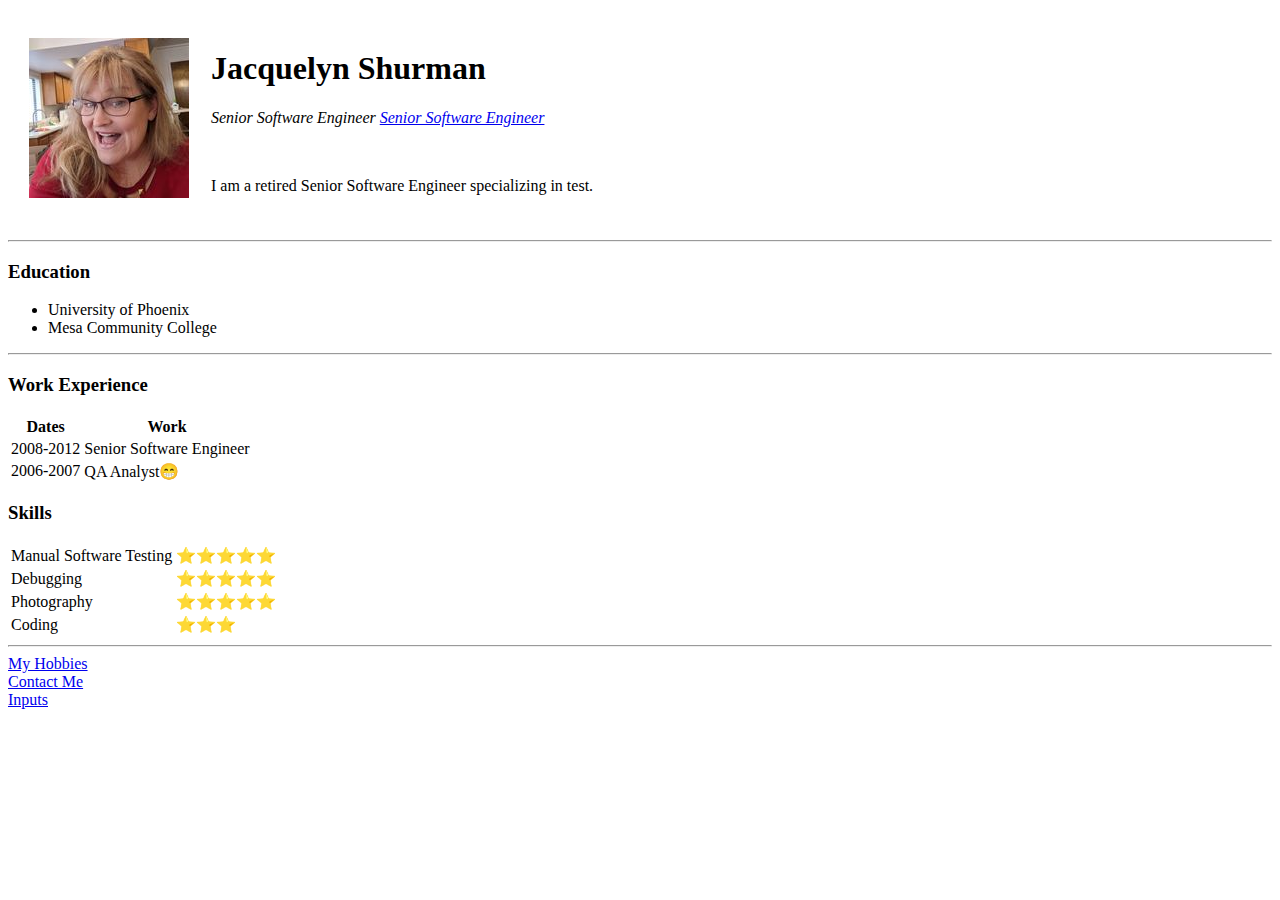
<file: index.html>
<!DOCTYPE html>
<html lang="en" dir="ltr">

<head>
  <meta charset="utf-8">
  <title>Jacquelyn's Personal Site</title>
  <link rel="stylesheet" href="https://jshurman1.github.io/cv1/blob/main/CSS/styles.css">
</head>

<body>
  <table cellspacing="20">
    <tr>
      <td><img class="me circular" src="me.jpg" alt="Jacquelyn profile picture"></td>
      <td>
        <h1>Jacquelyn Shurman</h1>
        <p><em>Senior Software Engineer <a href="https://www.fullstackacademy.com/blog/what-do-software-engineers-do#:~:text=What%20is%20a%20Software%20Engineer,and%20run%20network%20control%20systems.">Senior Software Engineer</a></em></p>
        <br>
        <p>I am a retired Senior Software Engineer specializing in test.</p>
      </td>

    </tr>
  </table>


  <hr>
  <h3>Education</h3>
  <ul>
    <li>University of Phoenix</li>
    <li>Mesa Community College</li>
  </ul>
  <hr>
  <h3>Work Experience</h3>
  <table>
    <thead>
      <th>Dates</th>
      <th>Work</th>
    </thead>
    <tr>
      <td>2008-2012</td>
      <td>Senior Software Engineer</td>
    </tr>
    <tr>
      <td>2006-2007</td>
      <td>QA Analyst😁</td>
    </tr>
  </table>
  <h3>Skills</h3>
  <table>
    <tr>
      <td>Manual Software Testing</td>
      <td>⭐⭐⭐⭐⭐</td>
    </tr>
    <tr>
      <td>Debugging</td>
      <td>⭐⭐⭐⭐⭐</td>
    </tr>
    <tr>
      <td>Photography</td>
      <td>⭐⭐⭐⭐⭐</td>
    </tr>
    <tr>
      <td>Coding</td>
      <td>⭐⭐⭐</td>
    </table>
  <hr>
  <a href="Hobbies.html">My Hobbies</a>
  <br>
  <a href="contact.html">Contact Me</a>
  <br>
  <a href="inputs.html">Inputs</a>
  <br>
</body>

</html>
</file>
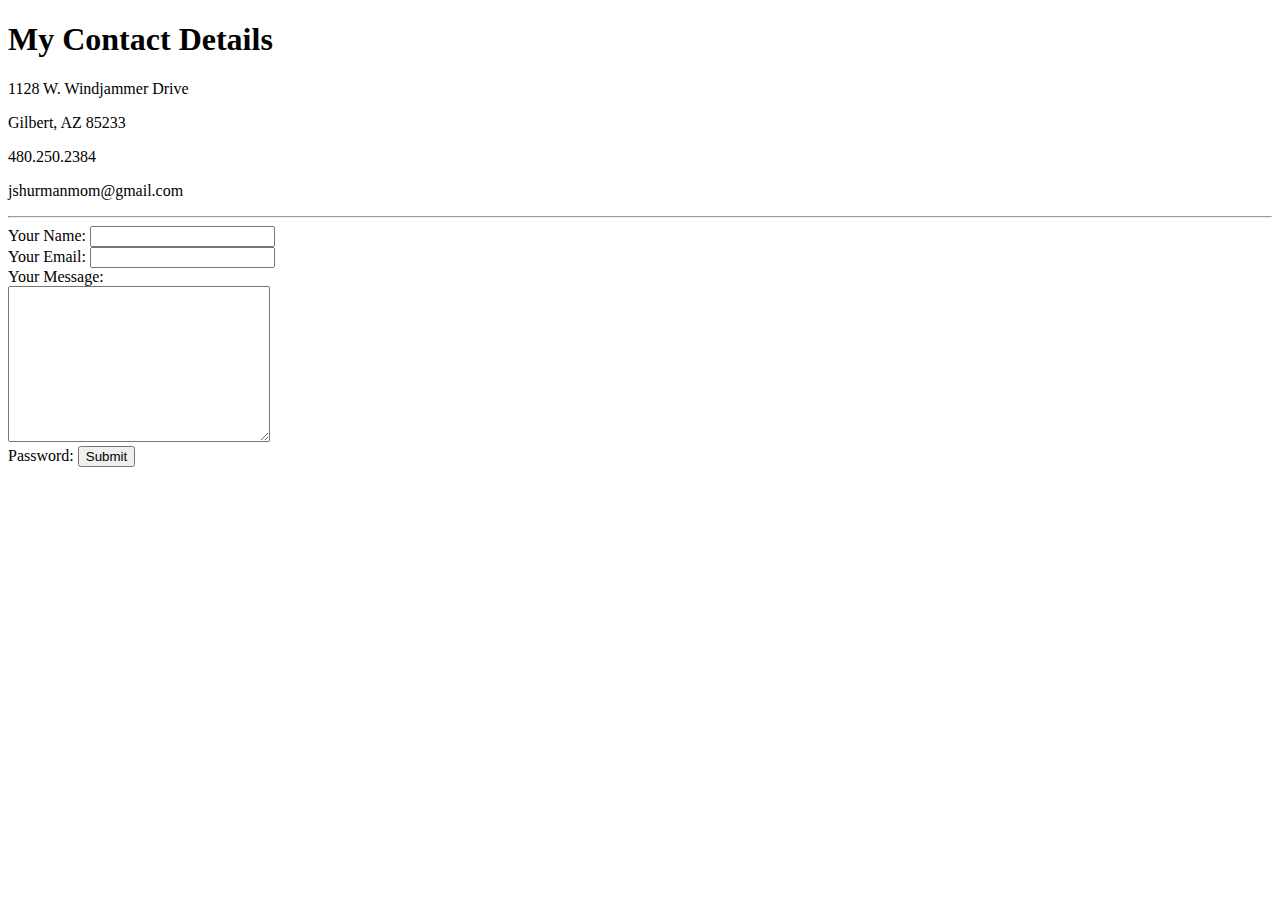
<file: contact.html>
<!DOCTYPE html>
<html lang="en" dir="ltr">
  <head>
    <meta charset="utf-8">
    <title>Contact Me</title>
  </head>
  <body>
    <h1>My Contact Details</h1>
    <p>1128 W. Windjammer Drive</p>
    <p>Gilbert, AZ  85233</p>
    <p>480.250.2384</p>
    <p>jshurmanmom@gmail.com</p>
    <hr>
    <form action="mailto:jshurmanmom@gmail.com" method="post" enctype="text/plain">
      <label>Your Name:</label>
      <input type="text" name="yourName" value=""><br>
      <label>Your Email:</label>
      <input type="email" name="yourEmail" value=""><br>
      <label>Your Message:</label>
      <br>
      <textarea name="yourMessage" rows="10" cols="30"></textarea><br>
      <label>Password:</label>
      <input type="submit" name="">
    </form>
  </body>
</html>
</file>
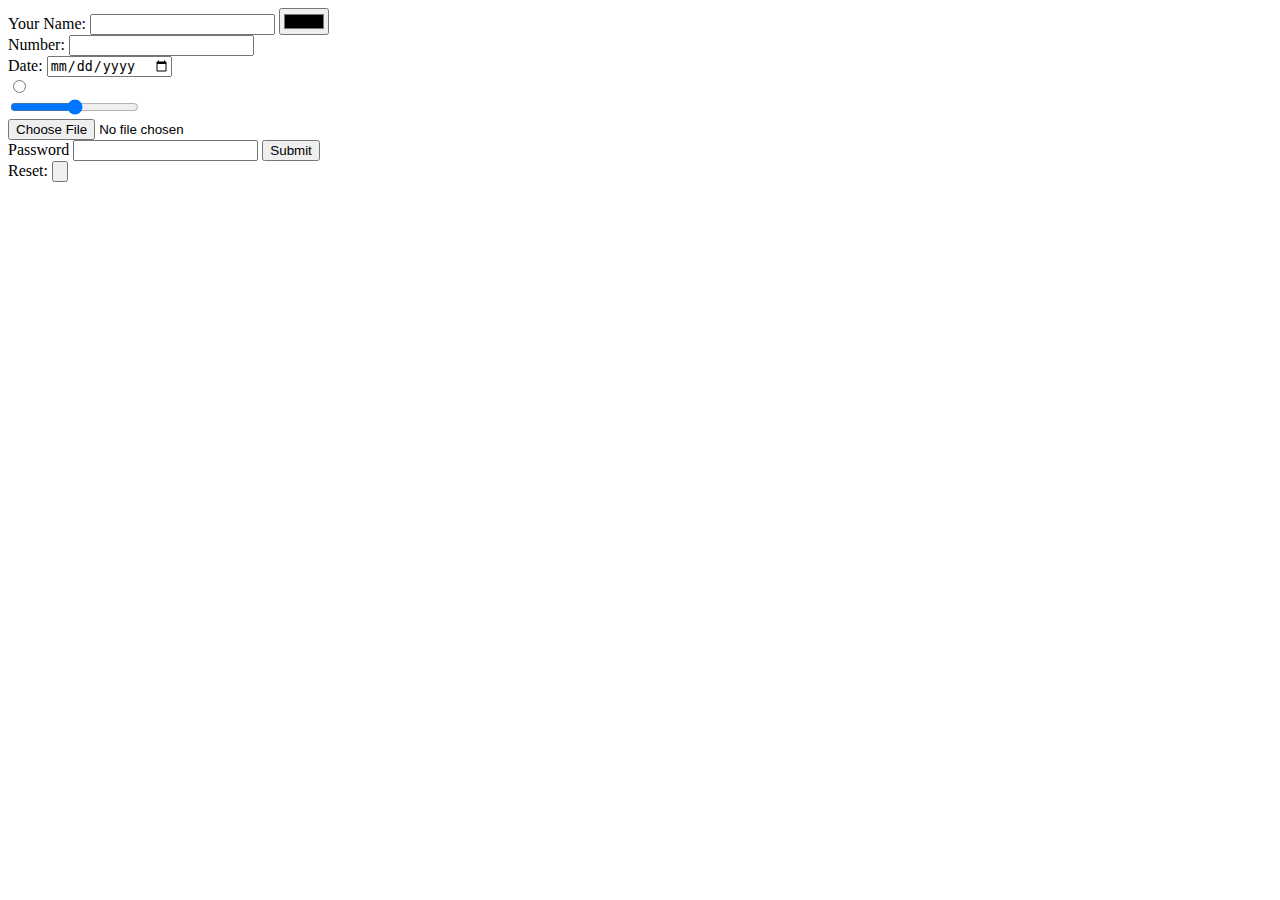
<file: inputs.html>
<!DOCTYPE html>
<html lang="en" dir="ltr">
  <head>
    <meta charset="utf-8">
    <title></title>
  </head>
  <body>
    <form class="" action="index.html" method="post">
      <label>Your Name:</label>
      <input type="text" name="" value="">
      <input type="color" name="" value="">
      <br>
      <label>Number:</label>
      <input type="number" name="" value="">
      <br>
      <label>Date:</label>
      <input type="date" name="" value="">
      <br>
      <input type="radio" name="" value="">
      <br>
      <input type="range" name="" value="">
      <br>
      <input type="file" name="" value="">
      <br>
      <label>Password</label>
      <input type="password" name="" value="">
      <input type="submit" name="">
      <br>
      <label>Reset:</label>
      <input type="reset" name="" value="">
    </form>
  </body>
</html>
</file>
